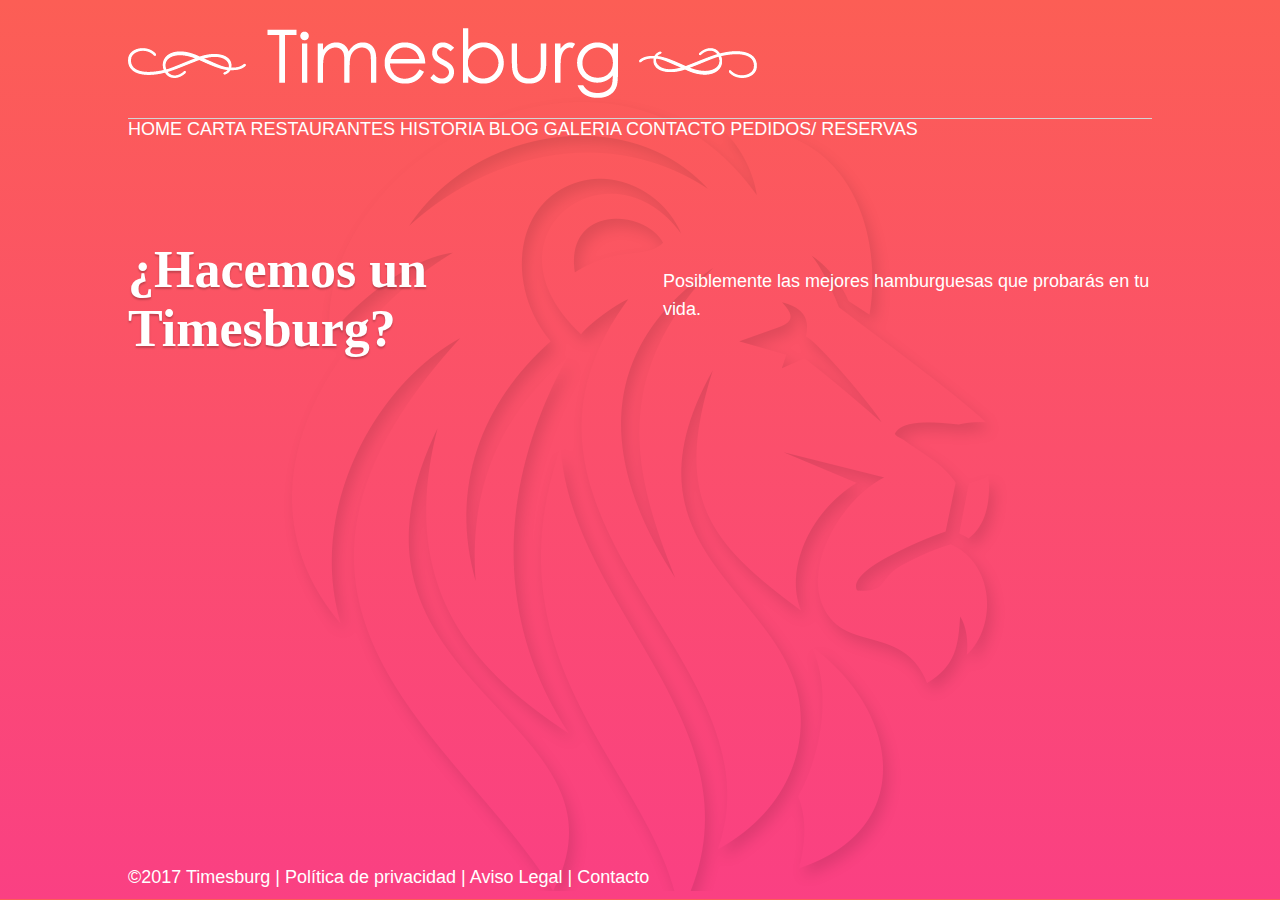
<file: index.html>
<!DOCTYPE html>
    <html lang="en">

    <head>
        <meta charset="UTF-8">
        <meta name="viewport" content="width=divice-width, initial-scale=1.0">
        <meta http-equiv="X-UA-Compatible" content="ie=edge">
        <link rel="stylesheet" href="style.css">
    </head>

    <body>
        <div class="container">
            <header>
                <img src="images/TIMESBURG-LOGO.png" alt="Logo Restaurant">
            </header>
            <nav>
                <a href="#">HOME</a>
                <a href="#">CARTA</a>
                <a href="#">RESTAURANTES</a>
                <a href="#">HISTORIA</a>
                <a href="#">BLOG</a>
                <a href="#">GALERIA</a>
                <a href="#">CONTACTO</a>
                <a href="#">PEDIDOS/ RESERVAS</a>
            </nav>
            <main>
                <h1>¿Hacemos un Timesburg?</h1>
                <p>Posiblemente las mejores hamburguesas que probarás en tu vida.</p>
                <!--<a href="mailto:tef.kaltner@gmail.com?Subjet=Reservation" target="_blank" style="font-weight: 800; margin-top: 20px;">MAKE A RESERVATION</a>-->
            </main>
            <section class="maps">
                <iframe src="https://www.google.com/maps/embed?pb=!1m18!1m12!1m3!1d1495.7129453492414!2d2.1769343585845498!3d41.42997969140563!2m3!1f0!2f0!3f0!3m2!1i1024!2i768!4f13.1!3m3!1m2!1s0x0%3A0xdbb0a26d4e28000b!2sTimesburg%20Fabra%20i%20Puig!5e0!3m2!1ses!2ses!4v1644962221980!5m2!1ses!2ses" width="1000" height="400" style="border:0;" allowfullscreen="" loading="lazy"></iframe>
            </section>
            <footer>
                <p>&copy;2017 Timesburg | Política de privacidad | Aviso Legal | Contacto</p>
            </footer>
        </div>
    </body>

    </html>
</file>
<file: style.css>
html {
    background-image: linear-gradient(#FC5E55, #FA4083);
}

body {
    background-image: url(images/image-lion-background.png);
    background-position: top center;
    background-repeat: no-repeat;
     font-family: 'Roboto', sans-serif;
    color: white;
    font-size: 1.125rem;
}

a {
    color: white;
    text-decoration: none;
}


.container {
    width: 1024px;
    min-height: 300px;
    margin-left: auto;
    margin-right: auto;
}

header {
    display: flex;
    justify-content: space-between;
    align-items: center;
    padding-top: 20px;
    padding-bottom: 20px;
    border-bottom: 1px solid lightgrey;
}



main {
    min-height: 300px;
    display: flex;
    align-items: center;
}

.main2 {
    min-height: 300px;
    padding-top: 50px;
}

.cards {
    display: flex;
    justify-content: space-between;
    text-align: center;
}

.card1 {
    background-image: url(images/image-background-card1-b.jpg);
    background-size: cover;
    background-position: bottom;
    min-height: 250px;
    width: 30%;
    box-shadow: 5px 5px 10px rgba(0, 0, 0, 0.228);
}

.card2 {
    background-image: url(images/image-background-card2-b.jpg);
    background-size: cover;
    background-position: bottom;
    width: 30%;
    min-height: 250px;
    box-shadow: 5px 5px 10px rgba(0, 0, 0, 0.228);
}

.card3 {
    background-image: url(images/image-background-card3-b.jpg);
    background-size: cover;
    background-position: bottom;
    width: 30%;
    min-height: 250px;
    box-shadow: 5px 5px 10px rgba(0, 0, 0, 0.228);
}

.card1, .card2, .card3 {
    padding: 30px 30px 20px 30px;
    box-sizing: border-box;
}

.herobox1 {
    flex: 2;
    padding-right: 100px;
}

.herobox2 {
    flex: 1;

}

h1 {
    font-size: 3.25rem;
    font-family: 'Playfair Display', serif;
    margin-bottom: 1rem;
    text-shadow: 0px 2px 2px rgba(0, 0, 0, 0.228);
}

h2 {
    font-size: 2rem;
    font-family: 'Playfair Display', serif;
    margin-top: 20px;
}

p {
    line-height: 1.75rem;
    margin-bottom: 0.5rem;
}

.cards p {
    font-size: 0.85rem;
    line-height: 1.2rem;
    margin-top: 10px;
}

.cards i {
    font-size: 55px;
}



.mybutton {
    background-color: white;
    color: #FA4083;
    font-family: 'Playfair Display', serif;
    padding: 11px 25px;
    border-radius: 2px;
    box-shadow: 0px 2px 2px rgba(0, 0, 0, 0.228);
}

.mybutton:hover {
    background-color: rgb(29, 213, 103);
    transition-duration: 1s;
}

a.mybutton {
    display: inline-block;
    margin-top: 1
    0px;
}

nav a.mybutton {
    margin-left: 30px;
}

.navbutton {
    border: 1px solid white;
    padding: 11px 25px;
    font-family: 'Playfair Display', serif;
    display: inline-block;
    position: relative;
}

.testimonials {
    display: flex;
    flex-wrap: wrap;
    justify-content: space-between;
    margin-bottom: 100px;
}

.tbox {
    width: 47%;
    padding: 40px;
    border: 1px solid white;
    box-sizing: border-box;
    margin-top: 50px;
}

/* .tbox :last-child {
    font-size: .8rem;
} */


.tbox p:last-of-type {
    font-size: 0.8rem;
    padding-left: 30px;
}

.dropdown {
    display: none;
    position: absolute;
    z-index: 1;
    padding-top: 20px;
    text-align: center;
}

.navbutton:hover .dropdown {
    display: block;
}

.dropdown .navbutton {
    width: 120px;
    background-color: white;
}

.dropdown .navbutton a {
    color: #FA4083;
}


.inputwrapper {
    margin-bottom: 30px;
}

input[type=text], input[type=email], textarea {
    padding: 12px 20px;
    width: 100%;
    font-family: 'Roboto', sans-serif;
    font-size: 0.85rem;
    box-sizing: border-box;
}

.newline {
    display: block;
    margin-bottom: 10px;
}

.margin-right-a {
    margin-right: 20px;
}

input[type=radio] {
    margin-right: 10px;
}

form {
    margin: 40px 0px;
}
</file>
